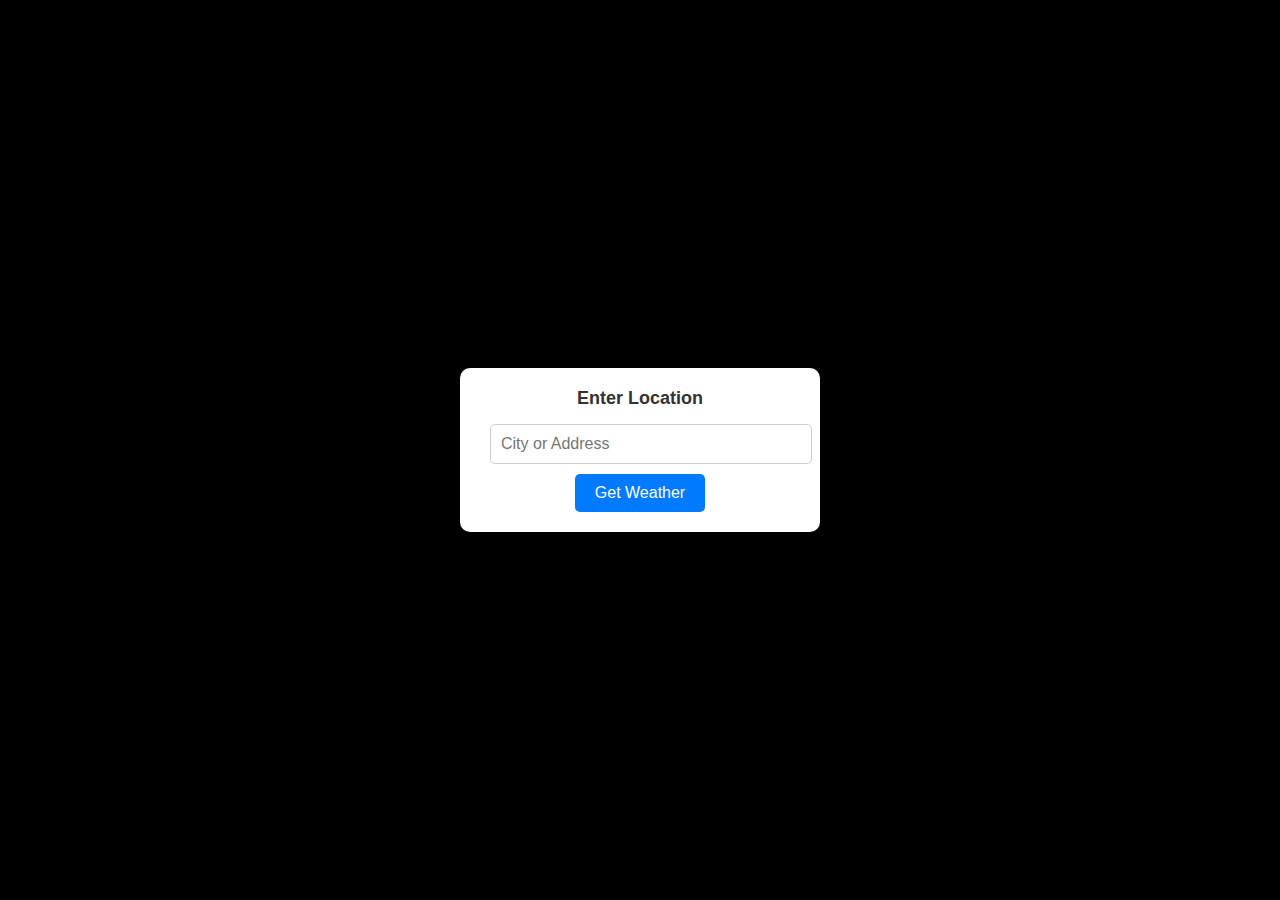
<file: index.html>
<!DOCTYPE html>
<html lang="en">
<head>
    <meta charset="UTF-8">
    <meta name="viewport" content="width=device-width, initial-scale=1.0">
    <title>Weather</title>
    <link rel="stylesheet" href="style.css">
</head>
<body>
    <div class="cloud-container"></div>
    <div class="input-container" id="weather-container">
        <h2>Enter Location</h2>
        <input type="text" id="location" placeholder="City or Address">
        <button onclick="getWeather()">Get Weather</button>
    </div>
    <script src="script.js"></script>
</body>
</html>
</file>
<file: style.css>
body {
    margin: 0;
    padding: 0;
    overflow: hidden;
    background-color: #000;
    font-family: Arial, sans-serif;
    color: #000;
}

.cloud-container {
    width: 200%;
    height: 100vh;
    background: url('https://i.ibb.co/tQH5rfC/gettyimages-1454027791-640x640.jpg') repeat-x;
    background-size: cover;
    animation: move-clouds 20s linear infinite;
}

@keyframes move-clouds {
    from {
        transform: translateX(0);
    }
    to {
        transform: translateX(-50%);
    }
}

.input-container {
    position: absolute;
    top: 50%;
    left: 50%;
    transform: translate(-50%, -50%);
    background-color: #fff;
    padding: 20px 30px;
    box-shadow: 0px 4px 10px rgba(0, 0, 0, 0.2);
    border-radius: 10px;
    text-align: center;
    width: 300px;
}

.input-container h2 {
    margin: 0 0 15px;
    font-size: 18px;
    color: #333;
}

.input-container input {
    width: 100%;
    padding: 10px;
    margin-bottom: 10px;
    border: 1px solid #ccc;
    border-radius: 5px;
    font-size: 16px;
}

.input-container button {
    padding: 10px 20px;
    border: none;
    background-color: #007bff;
    color: white;
    font-size: 16px;
    border-radius: 5px;
    cursor: pointer;
    transition: background-color 0.3s ease;
}

.input-container button:hover {
    background-color: #0056b3;
}

.weather-details {
    background-color: #fff;
    padding: 20px 30px;
    box-shadow: 0px 4px 10px rgba(0, 0, 0, 0.2);
    border-radius: 10px;
    text-align: center;
    width: 300px; 
    position: absolute;
    top: 50%;
    left: 50%;
    transform: translate(-50%, -50%);
}

.weather-details .temperature {
    font-size: 32px;
    color: #333;
    margin: 0;
}

.weather-details .details {
    font-size: 16px;
    color: #555;
    margin: 5px 0;
}

.back-button {
    margin-top: 10px;
    padding: 10px 20px;
    border: none;
    background-color: #007bff;
    color: white;
    font-size: 16px;
    border-radius: 5px;
    cursor: pointer;
    transition: background-color 0.3s ease;
}

.back-button:hover {
    background-color: #0056b3;
}
</file>
